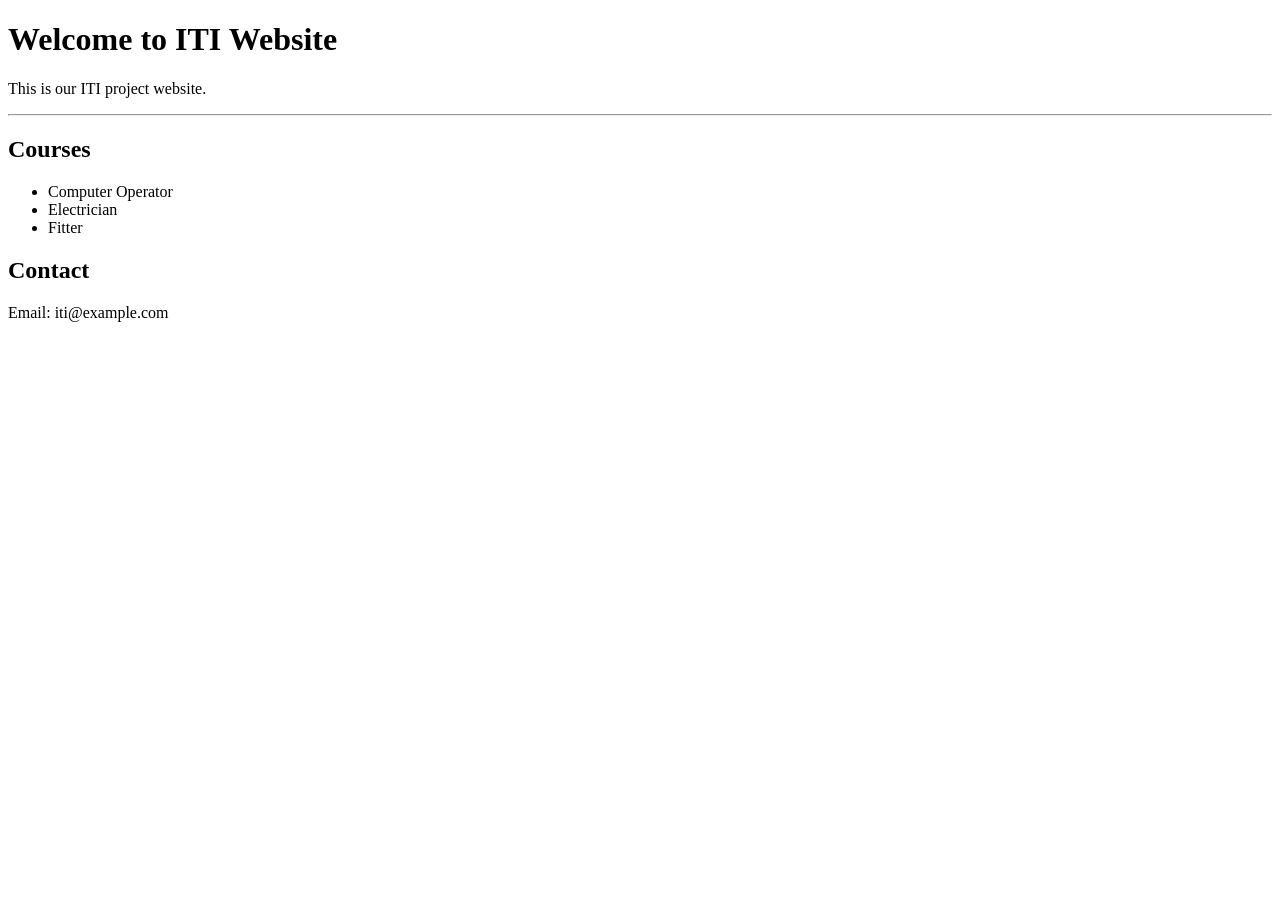
<file: E-Com WebProject/index.html>
<!DOCTYPE html>
<html>
<head>
    <title>ITI Project</title>
</head>

<body>

    <h1>Welcome to ITI Website</h1>
    <p>This is our ITI project website.</p>

    <hr>

    <h2>Courses</h2>
    <ul>
        <li>Computer Operator</li>
        <li>Electrician</li>
        <li>Fitter</li>
    </ul>

    <h2>Contact</h2>
    <p>Email: iti@example.com</p>

</body>
</html>
</file>
